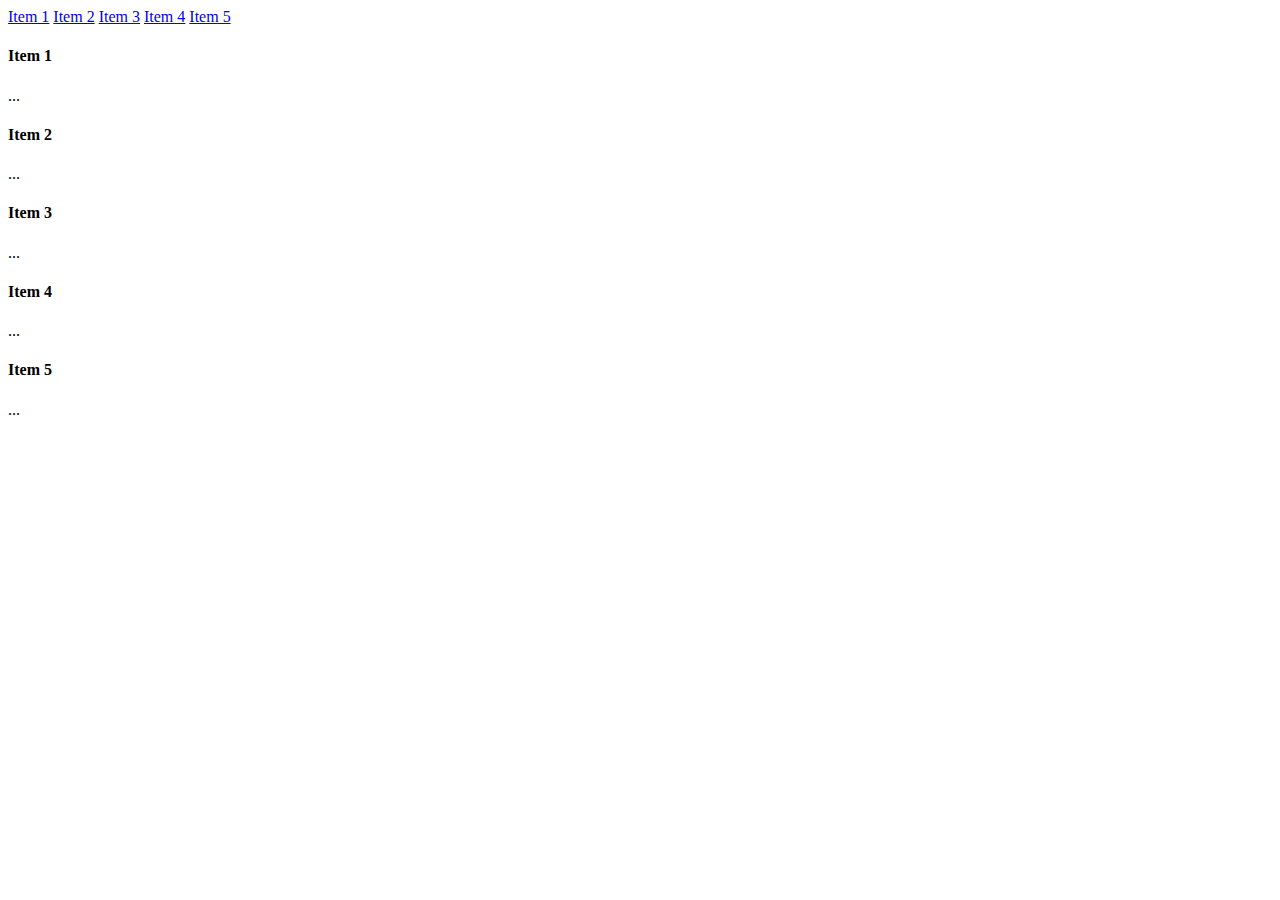
<file: prueba.html>
<!DOCTYPE html>
<html lang="en">
<head>
    <meta charset="UTF-8">
    <meta http-equiv="X-UA-Compatible" content="IE=edge">
    <meta name="viewport" content="width=device-width, initial-scale=1.0">
    <title>Document</title>
    <link href="https://cdn.jsdelivr.net/npm/bootstrap@5.3.0-alpha1/dist/css/bootstrap.min.css" rel="stylesheet" integrity="sha384-GLhlTQ8iRABdZLl6O3oVMWSktQOp6b7In1Zl3/Jr59b6EGGoI1aFkw7cmDA6j6gD" crossorigin="anonymous">
    <script src="https://cdn.jsdelivr.net/npm/bootstrap@5.3.0-alpha1/dist/js/bootstrap.bundle.min.js" integrity="sha384-w76AqPfDkMBDXo30jS1Sgez6pr3x5MlQ1ZAGC+nuZB+EYdgRZgiwxhTBTkF7CXvN" crossorigin="anonymous"></script>
    <script src="https://cdn.jsdelivr.net/npm/@popperjs/core@2.11.6/dist/umd/popper.min.js" integrity="sha384-oBqDVmMz9ATKxIep9tiCxS/Z9fNfEXiDAYTujMAeBAsjFuCZSmKbSSUnQlmh/jp3" crossorigin="anonymous"></script>
    <script src="https://cdn.jsdelivr.net/npm/bootstrap@5.3.0-alpha1/dist/js/bootstrap.min.js" integrity="sha384-mQ93GR66B00ZXjt0YO5KlohRA5SY2XofN4zfuZxLkoj1gXtW8ANNCe9d5Y3eG5eD" crossorigin="anonymous"></script>
</head>
<body>
    
</body>
    <div class="row">
    <div class="col-4">
      <div id="simple-list-example" class="d-flex flex-column gap-2 simple-list-example-scrollspy text-center">
        <a class="p-1 rounded" href="#simple-list-item-1">Item 1</a>
        <a class="p-1 rounded" href="#simple-list-item-2">Item 2</a>
        <a class="p-1 rounded" href="#simple-list-item-3">Item 3</a>
        <a class="p-1 rounded" href="#simple-list-item-4">Item 4</a>
        <a class="p-1 rounded" href="#simple-list-item-5">Item 5</a>
      </div>
    </div>
    <div class="col-8">
      <div data-bs-spy="scroll" data-bs-target="#simple-list-example" data-bs-offset="0" data-bs-smooth-scroll="true" class="scrollspy-example" tabindex="0">
        <h4 id="simple-list-item-1">Item 1</h4>
        <p>...</p>
        <h4 id="simple-list-item-2">Item 2</h4>
        <p>...</p>
        <h4 id="simple-list-item-3">Item 3</h4>
        <p>...</p>
        <h4 id="simple-list-item-4">Item 4</h4>
        <p>...</p>
        <h4 id="simple-list-item-5">Item 5</h4>
        <p>...</p>
      </div>
    </div>
    </div>
</html>
</file>
